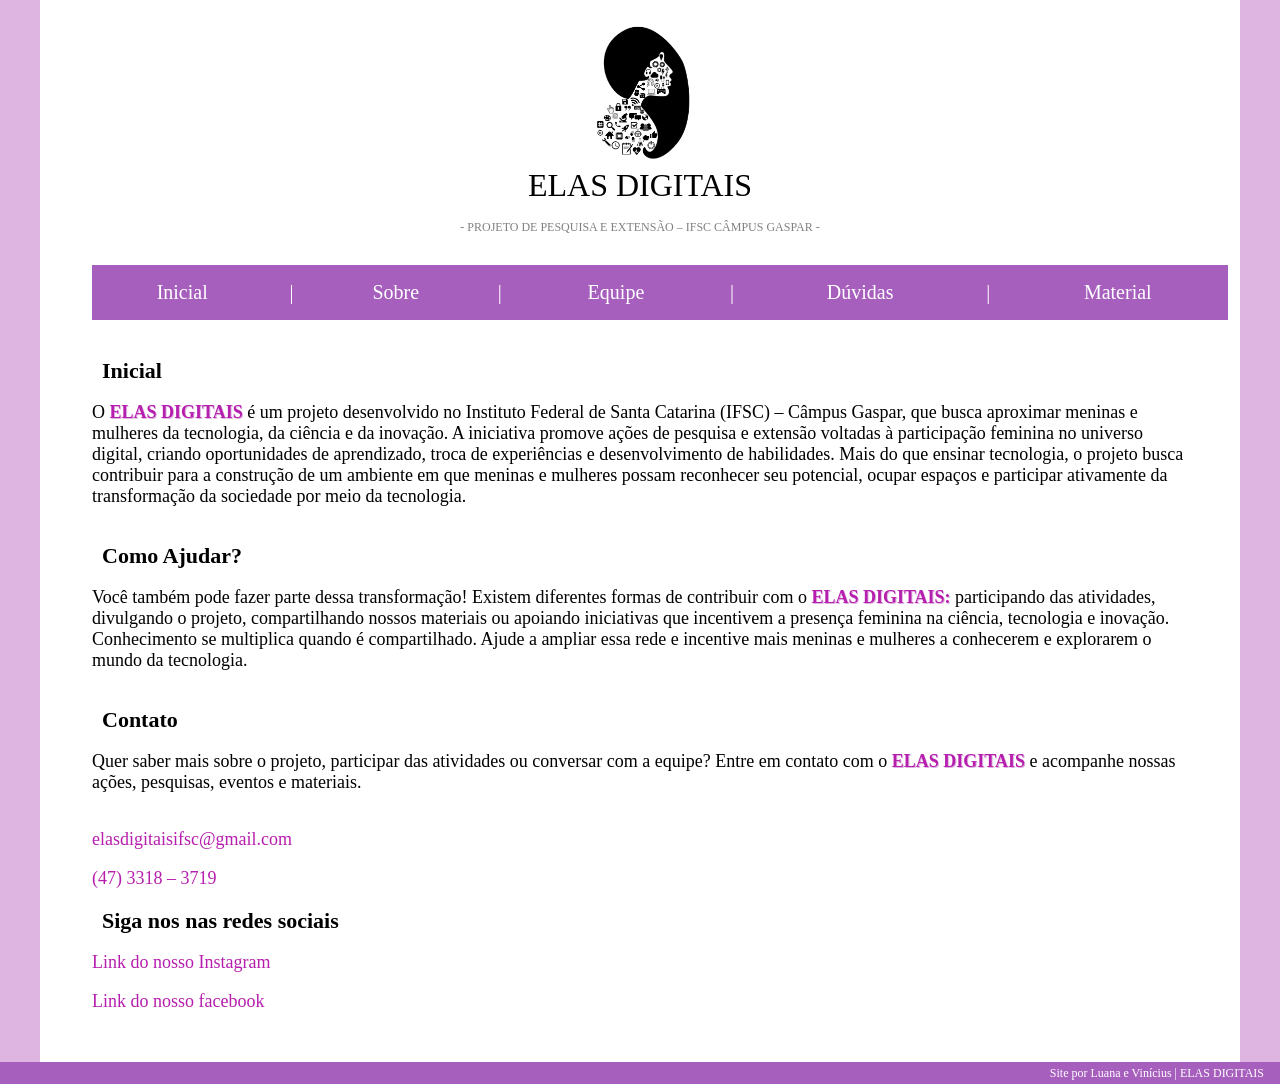
<file: index.html>
<!DOCTYPE html>
<html lang="en">
<head>
    <meta charset="UTF-8">
    <meta name="viewport" content="width=device-width, initial-scale=1.0">
    <link rel="stylesheet" href="style.css">
    <title>ElasDigitais</title>
</head>

<body>

    <aside class="barra-lateral"></aside>

    <section class="espaço">
    <!-- Logo -->
    <div class="container">
    <img src=".\img\logoElas.png" alt="Logo Elas Digitais" width="175" height="125">
       <span id="titulo">ELAS DIGITAIS</span>
       <span id="subtitulo">- PROJETO DE PESQUISA E EXTENSÃO – IFSC CÂMPUS GASPAR -</span>
    </div>

    <table id="cabeçalho">
    <tr>
        <td><a id="anim" href="index.html">Inicial</a></td><td>|</td>
        <td><a id="anim" href="Sobre.html">Sobre</a></td><td>|</td>
        <td><a id="anim" href="Equipe.html">Equipe</a></td><td>|</td>
        <td><a id="anim" href="Duvidas.html">Dúvidas</a></td><td>|</td>
        <td><a id="anim" href="Material.html">Material</a></td>
    </tr>
    </table>

    <h2>Inicial</h2>
    <p>O <span id="Elas">ELAS DIGITAIS</span> é um projeto desenvolvido no Instituto Federal de Santa Catarina (IFSC) – Câmpus Gaspar, que busca aproximar meninas e mulheres da tecnologia, da ciência e da inovação.
A iniciativa promove ações de pesquisa e extensão voltadas à participação feminina no universo digital, criando oportunidades de aprendizado, troca de experiências e desenvolvimento de habilidades.
Mais do que ensinar tecnologia, o projeto busca contribuir para a construção de um ambiente em que meninas e mulheres possam reconhecer seu potencial, ocupar espaços e participar ativamente da transformação da sociedade por meio da tecnologia.
</p>

    <h2>Como Ajudar?</h2>
    <p>Você também pode fazer parte dessa transformação!
Existem diferentes formas de contribuir com o <span id="Elas">ELAS DIGITAIS:</span> participando das atividades, divulgando o projeto, compartilhando nossos materiais ou apoiando iniciativas que incentivem a presença feminina na ciência, tecnologia e inovação.
Conhecimento se multiplica quando é compartilhado. Ajude a ampliar essa rede e incentive mais meninas e mulheres a conhecerem e explorarem o mundo da tecnologia.
</p>

    <h2>Contato</h2>
    <p>Quer saber mais sobre o projeto, participar das atividades ou conversar com a equipe?
Entre em contato com o <span id="Elas">ELAS DIGITAIS</span> e acompanhe nossas ações, pesquisas, eventos e materiais.
</p>
 
  <div class="contato">
<p><a id="contato" href="mailto:elasdigitaisifsc@gmail.com">elasdigitaisifsc@gmail.com</a></p>
<p><a id="contato" href="tel:4733183719">(47) 3318 – 3719</a></p>


  <h2 id="Preto">Siga nos nas redes sociais</h2>
  <p><a id="contato" href="https://www.instagram.com/elasdigitais/"> Link do nosso Instagram</a></p>
  <p><a id="contato" href="https://www.facebook.com/elasdigitais/"> Link do nosso facebook</a></p>

    </section></div>

    <aside class="barra-lateral"></aside>

    <footer class="creditos">Site por Luana e Vinícius | ELAS DIGITAIS</footer>

</body>
</html>
</file>
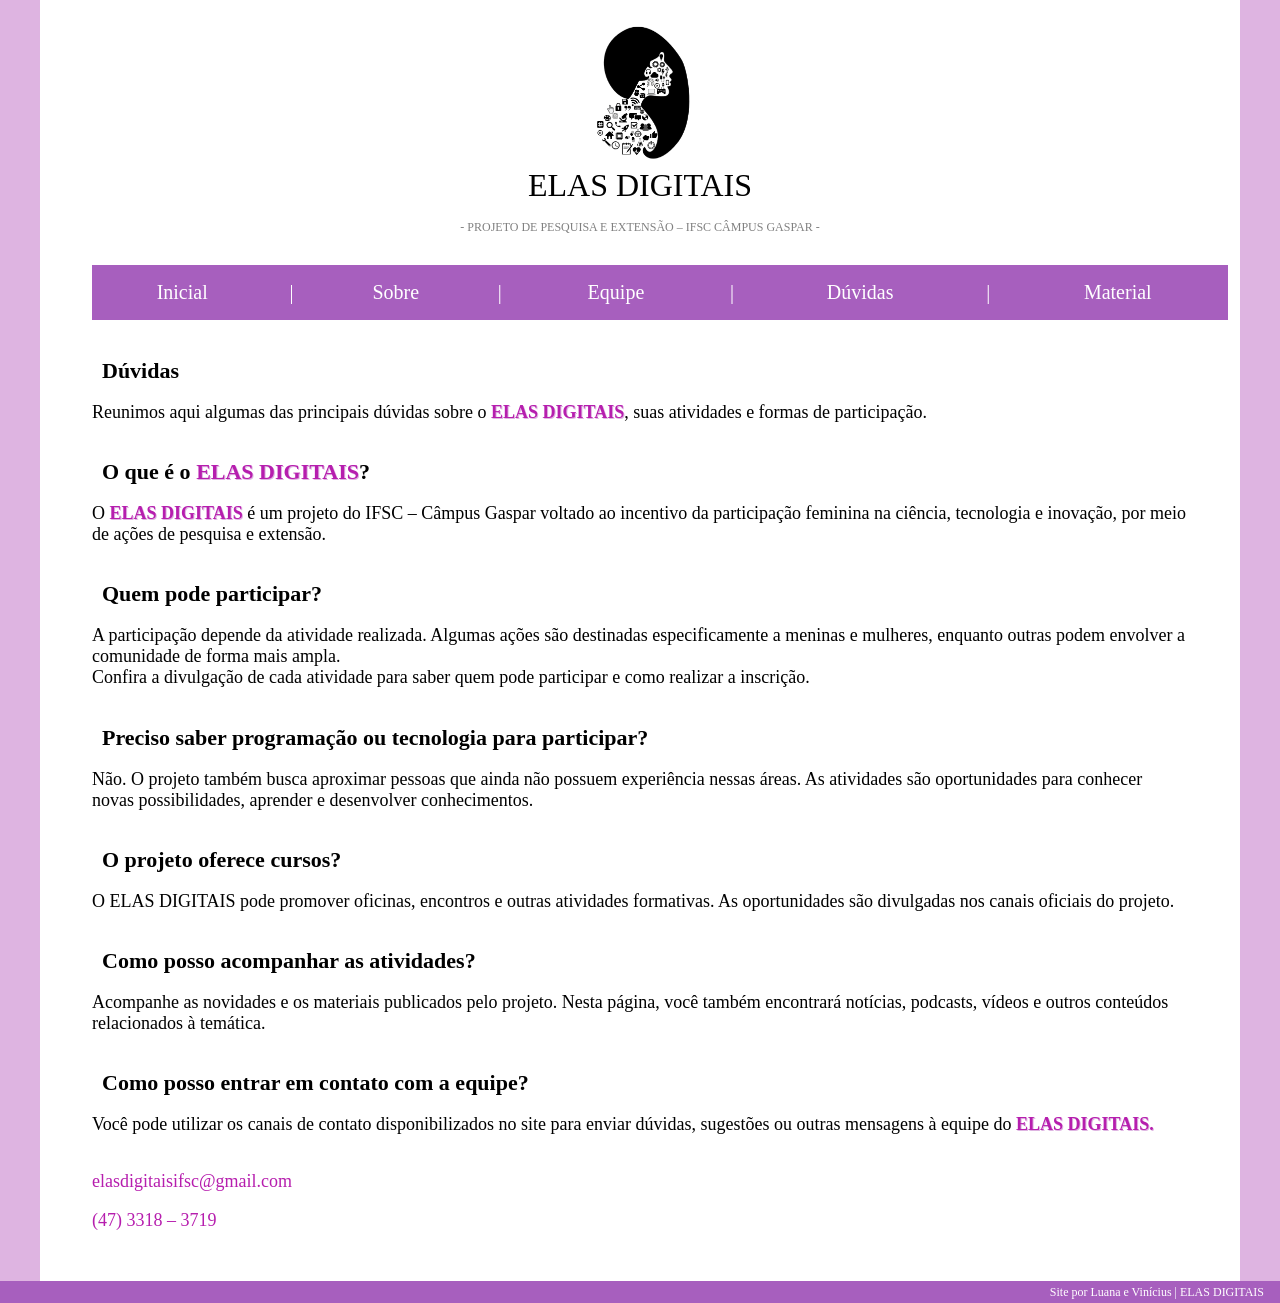
<file: Duvidas.html>
<!DOCTYPE html>
<html lang="en">
<head>
    <meta charset="UTF-8">
    <meta name="viewport" content="width=device-width, initial-scale=1.0">
    <link rel="stylesheet" href="style.css">
    <title>ElasDigitais</title>
</head>

<body>

    <aside class="barra-lateral"></aside>

    <section class="espaço">
    <!-- Logo -->
    <div class="container">
    <img src=".\img\logoElas.png" alt="Logo Elas Digitais" width="175" height="125">
       <span id="titulo">ELAS DIGITAIS</span>
       <span id="subtitulo">- PROJETO DE PESQUISA E EXTENSÃO – IFSC CÂMPUS GASPAR -</span>
    </div>

    <table id="cabeçalho">
    <tr>
        <td><a id="anim" href="index.html">Inicial</a></td><td>|</td>
        <td><a id="anim" href="Sobre.html">Sobre</a></td><td>|</td>
        <td><a id="anim" href="Equipe.html">Equipe</a></td><td>|</td>
        <td><a id="anim" href="Duvidas.html">Dúvidas</a></td><td>|</td>
        <td><a id="anim" href="Material.html">Material</a></td>
    </tr>
    </table>

    <h2>Dúvidas</h2>
    <p>Reunimos aqui algumas das principais dúvidas sobre o <span id="Elas">ELAS DIGITAIS</span>, suas atividades e formas de participação.
</p>

    <h2>O que é o <span id="Elas">ELAS DIGITAIS</span>?
</h2>
    <p>O <span id="Elas">ELAS DIGITAIS</span> é um projeto do IFSC – Câmpus Gaspar voltado ao incentivo da participação feminina na ciência, tecnologia e inovação, por meio de ações de pesquisa e extensão.
</p>

    <h2>Quem pode participar?</h2>
    <p>A participação depende da atividade realizada. Algumas ações são destinadas especificamente a meninas e mulheres, enquanto outras podem envolver a comunidade de forma mais ampla.<br>
        Confira a divulgação de cada atividade para saber quem pode participar e como realizar a inscrição.</p>

<h2>Preciso saber programação ou tecnologia para participar?</h2>
    <p>Não. O projeto também busca aproximar pessoas que ainda não possuem experiência nessas áreas. As atividades são oportunidades para conhecer novas possibilidades, aprender e desenvolver conhecimentos.
</p>

<h2>O projeto oferece cursos?</h2>
    <p>O ELAS DIGITAIS pode promover oficinas, encontros e outras atividades formativas. As oportunidades são divulgadas nos canais oficiais do projeto.
</p>

<h2>Como posso acompanhar as atividades?</h2>
    <p>Acompanhe as novidades e os materiais publicados pelo projeto. Nesta página, você também encontrará notícias, podcasts, vídeos e outros conteúdos relacionados à temática.
</p>

<h2>Como posso entrar em contato com a equipe?</h2>
    <p>Você pode utilizar os canais de contato disponibilizados no site para enviar dúvidas, sugestões ou outras mensagens à equipe do <span id="Elas">ELAS DIGITAIS.</span>
</p>

 
  <div class="contato">
<p><a id="contato" href="mailto:elasdigitaisifsc@gmail.com">elasdigitaisifsc@gmail.com</a></p>
<p><a id="contato" href="tel:4733183719">(47) 3318 – 3719</a></p>
</div>


    </section>

    <aside class="barra-lateral"></aside>

    <footer class="creditos">Site por Luana e Vinícius | ELAS DIGITAIS</footer>

</body>
</html>
</file>
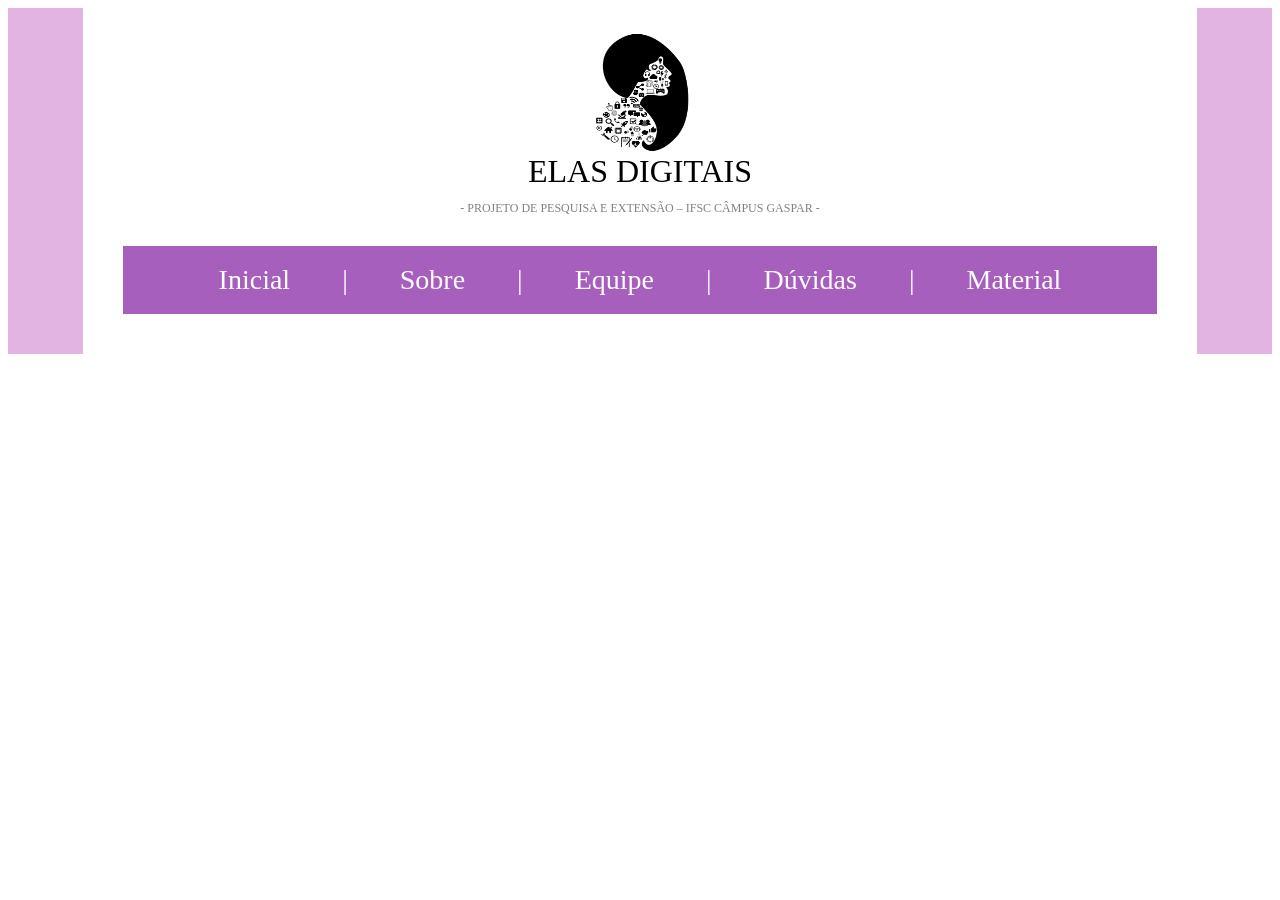
<file: eladigitais.html>
<!DOCTYPE html>
<html lang="en">
<head>
    <meta charset="UTF-8">
    <meta name="viewport" content="width=device-width, initial-scale=1.0">
    <title>ElasDigitais</title>
</head>
<style>
    .body{
        height:100%;
        margin:0;
    }

    .espaço{
         max-width: 1200px;
            width: 85%;
            margin: 0 auto;
            padding: 20px;
            background-color: white;
    }

    .fundo{
        background-color: rgb(225, 180, 225);
    }

    .container{
        height: 100%;
        display: flex;
        justify-content: center;
        align-items: center;
        flex-direction: column;
        gap: 0px;

        #titulo{
            font-size: 32px;   
            margin:0;
            line-height:1,5}

        #subtitulo {
        font-size: 12px;
        color: gray;
        margin:0;
        line-height:3}
    }

    #cabeçalho{
            display: flex;
            border-collapse: collapse;
            padding: 0px;
            list-style: none;
            justify-content: space-evenly;
            margin: 20px;
            background-color: rgb(167, 95, 190);
        }

    #cabeçalho, td{
        border-collapse: separate;
        border-spacing: 50px 17px;
            padding: 8px, 16px;
            text-align: center;
            font-size: 28px;
            color: white;
        }

    
</style>

<body>
    <section class="fundo">
    <section class="espaço">
    <!-- Logo -->
    <div class="container">
    <img src=".\img\logoElas.png" alt="Logo Elas Digitais" width="175" height="125">
       <span id="titulo">ELAS DIGITAIS</span>
       <span id="subtitulo">- PROJETO DE PESQUISA E EXTENSÃO – IFSC CÂMPUS GASPAR -</span>
    </div>

    <table id="cabeçalho">
        <tr><td>Inicial</td><td>|</td><td>Sobre</td><td>|</td><td>Equipe</td><td>|</td><td>Dúvidas</td><td>|</td><td>Material</td></tr>
    </table>
    

    </section>
    </section>
</body>
</html>
</file>
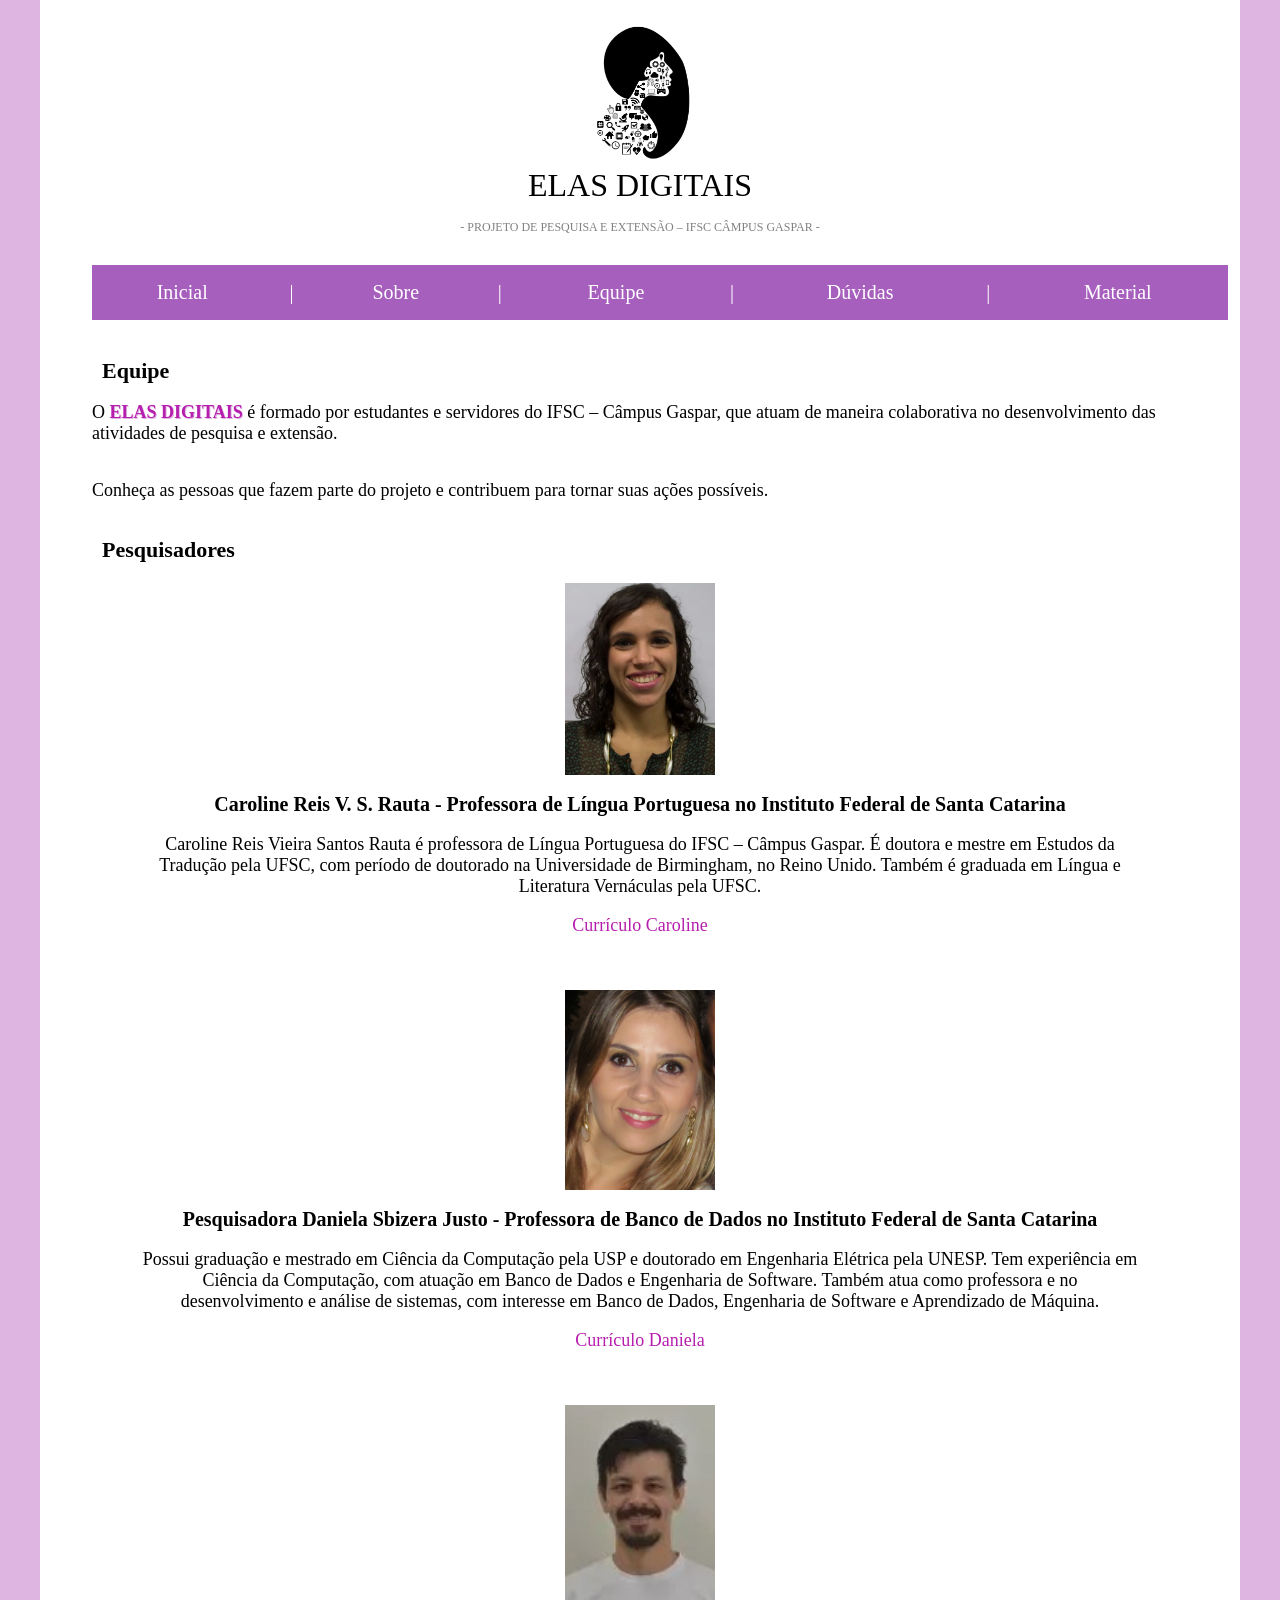
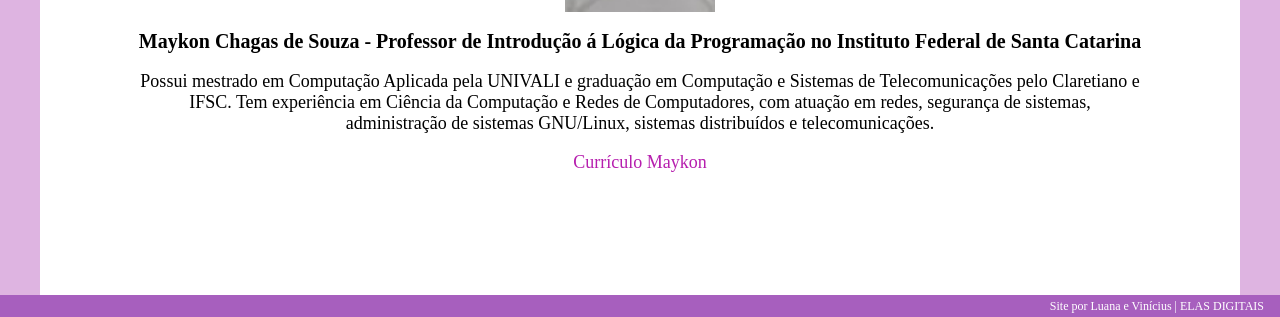
<file: Equipe.html>
<!DOCTYPE html>
<html lang="en">
<head>
    <meta charset="UTF-8">
    <meta name="viewport" content="width=device-width, initial-scale=1.0">
    <link rel="stylesheet" href="style.css">
    <title>ElasDigitais</title>
</head>

<body>

    <aside class="barra-lateral"></aside>

    <section class="espaço">
    <!-- Logo -->
    <div class="container">
    <img src=".\img\logoElas.png" alt="Logo Elas Digitais" width="175" height="125">
       <span id="titulo">ELAS DIGITAIS</span>
       <span id="subtitulo">- PROJETO DE PESQUISA E EXTENSÃO – IFSC CÂMPUS GASPAR -</span>
    </div>

    <table id="cabeçalho">
    <tr>
        <td><a id="anim" href="index.html">Inicial</a></td><td>|</td>
        <td><a id="anim" href="Sobre.html">Sobre</a></td><td>|</td>
        <td><a id="anim" href="Equipe.html">Equipe</a></td><td>|</td>
        <td><a id="anim" href="Duvidas.html">Dúvidas</a></td><td>|</td>
        <td><a id="anim" href="Material.html">Material</a></td>
    </tr>
    </table>

    <h2>Equipe</h2>
    <p>O <span id="Elas">ELAS DIGITAIS</span> é formado por estudantes e servidores do IFSC – Câmpus Gaspar, que atuam de maneira colaborativa no desenvolvimento das atividades de pesquisa e extensão.
</p>

    <p>Conheça as pessoas que fazem parte do projeto e contribuem para tornar suas ações possíveis.
</p>

    <h2>Pesquisadores</h2>

<div class="container">
    <img src=".\img\carol.jpg" alt="Carol" width="150" height="200">

    <p><span id = "Pesquisadores"> Caroline Reis V. S. Rauta - Professora de Língua Portuguesa no Instituto Federal de Santa Catarina</span></p>

    <p class="texto-pesquisador">Caroline Reis Vieira Santos Rauta é professora de Língua Portuguesa do IFSC – Câmpus Gaspar. É doutora e mestre em Estudos da Tradução pela UFSC, com período de doutorado na Universidade de Birmingham, no Reino Unido. Também é graduada em Língua e Literatura Vernáculas pela UFSC.</p>
    <p><a id="contato" href="https://buscatextual.cnpq.br/buscatextual/visualizacv.do"> Currículo Caroline</a></p>
    <p></p>

    <img src=".\img\daniela.jpg" alt="daniela" width="150" height="200">

    <p><span id = "Pesquisadores">Pesquisadora Daniela Sbizera Justo - Professora de Banco de Dados no Instituto Federal de Santa Catarina</span></p>

    <p class="texto-pesquisador">Possui graduação e mestrado em Ciência da Computação pela USP e doutorado em Engenharia Elétrica pela UNESP. Tem experiência em Ciência da Computação, com atuação em Banco de Dados e Engenharia de Software. Também atua como professora e no desenvolvimento e análise de sistemas, com interesse em Banco de Dados, Engenharia de Software e Aprendizado de Máquina.</p>
    <p><a id="contato" href="https://buscatextual.cnpq.br/buscatextual/visualizacv.do"> Currículo Daniela</a></p>
    <p></p>

    <img src=".\img\maykon.jpg" alt="maykon" width="150" height="200">

    <p><span id = "Pesquisadores">Maykon Chagas de Souza - Professor de Introdução á Lógica da Programação no Instituto Federal de Santa Catarina</span></p>
       
    <p class="texto-pesquisador">Possui mestrado em Computação Aplicada pela UNIVALI e graduação em Computação e Sistemas de Telecomunicações pelo Claretiano e IFSC. Tem experiência em Ciência da Computação e Redes de Computadores, com atuação em redes, segurança de sistemas, administração de sistemas GNU/Linux, sistemas distribuídos e telecomunicações.</p>
    <p><a id="contato" href="https://buscatextual.cnpq.br/buscatextual/visualizacv.do"> Currículo Maykon</a></p>
    <p></p>
    
    </div>

    <p></p>
 
 
    </section>

    <aside class="barra-lateral"></aside>

    <footer class="creditos">Site por Luana e Vinícius | ELAS DIGITAIS</footer>

</body>
</html>
</file>
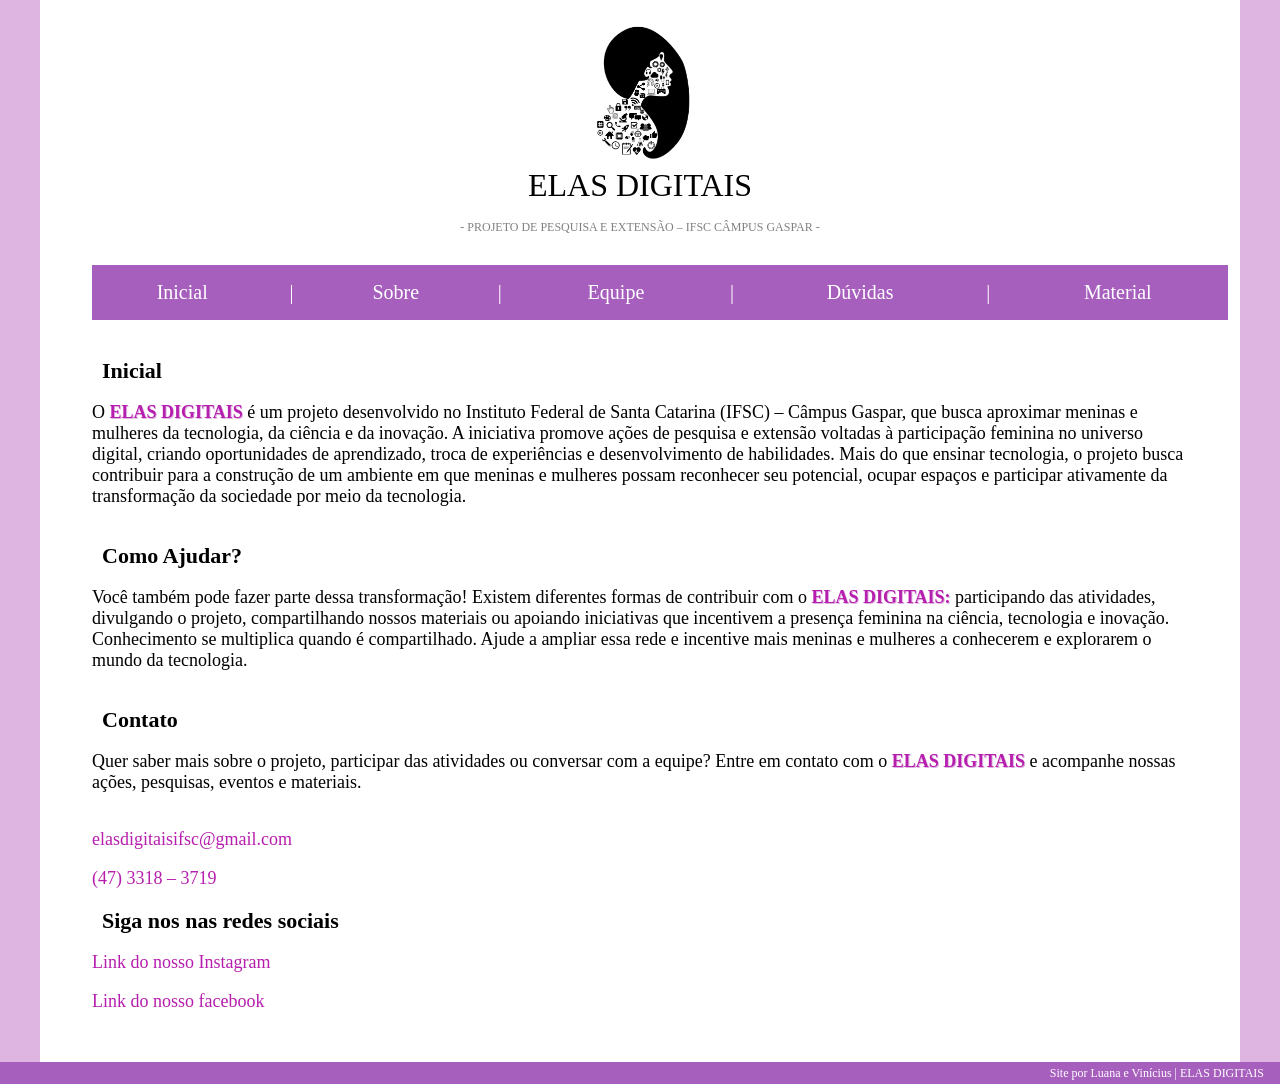
<file: Inicial.html>
<!DOCTYPE html>
<html lang="en">
<head>
    <meta charset="UTF-8">
    <meta name="viewport" content="width=device-width, initial-scale=1.0">
    <link rel="stylesheet" href="style.css">
    <title>ElasDigitais</title>
</head>

<body>

    <aside class="barra-lateral"></aside>

    <section class="espaço">
    <!-- Logo -->
    <div class="container">
    <img src=".\img\logoElas.png" alt="Logo Elas Digitais" width="175" height="125">
       <span id="titulo">ELAS DIGITAIS</span>
       <span id="subtitulo">- PROJETO DE PESQUISA E EXTENSÃO – IFSC CÂMPUS GASPAR -</span>
    </div>

    <table id="cabeçalho">
    <tr>
        <td><a id="anim" href="Inicial.html">Inicial</a></td><td>|</td>
        <td><a id="anim" href="Sobre.html">Sobre</a></td><td>|</td>
        <td><a id="anim" href="Equipe.html">Equipe</a></td><td>|</td>
        <td><a id="anim" href="Duvidas.html">Dúvidas</a></td><td>|</td>
        <td><a id="anim" href="Material.html">Material</a></td>
    </tr>
    </table>

    <h2>Inicial</h2>
    <p>O <span id="Elas">ELAS DIGITAIS</span> é um projeto desenvolvido no Instituto Federal de Santa Catarina (IFSC) – Câmpus Gaspar, que busca aproximar meninas e mulheres da tecnologia, da ciência e da inovação.
A iniciativa promove ações de pesquisa e extensão voltadas à participação feminina no universo digital, criando oportunidades de aprendizado, troca de experiências e desenvolvimento de habilidades.
Mais do que ensinar tecnologia, o projeto busca contribuir para a construção de um ambiente em que meninas e mulheres possam reconhecer seu potencial, ocupar espaços e participar ativamente da transformação da sociedade por meio da tecnologia.
</p>

    <h2>Como Ajudar?</h2>
    <p>Você também pode fazer parte dessa transformação!
Existem diferentes formas de contribuir com o <span id="Elas">ELAS DIGITAIS:</span> participando das atividades, divulgando o projeto, compartilhando nossos materiais ou apoiando iniciativas que incentivem a presença feminina na ciência, tecnologia e inovação.
Conhecimento se multiplica quando é compartilhado. Ajude a ampliar essa rede e incentive mais meninas e mulheres a conhecerem e explorarem o mundo da tecnologia.
</p>

    <h2>Contato</h2>
    <p>Quer saber mais sobre o projeto, participar das atividades ou conversar com a equipe?
Entre em contato com o <span id="Elas">ELAS DIGITAIS</span> e acompanhe nossas ações, pesquisas, eventos e materiais.
</p>
 
  <div class="contato">
<p><a id="contato" href="mailto:elasdigitaisifsc@gmail.com">elasdigitaisifsc@gmail.com</a></p>
<p><a id="contato" href="tel:4733183719">(47) 3318 – 3719</a></p>


  <h2 id="Preto">Siga nos nas redes sociais</h2>
  <p><a id="contato" href="https://www.instagram.com/elasdigitais/"> Link do nosso Instagram</a></p>
  <p><a id="contato" href="https://www.facebook.com/elasdigitais/"> Link do nosso facebook</a></p>

    </section></div>

    <aside class="barra-lateral"></aside>

    <footer class="creditos">Site por Luana e Vinícius | ELAS DIGITAIS</footer>

</body>
</html>
</file>
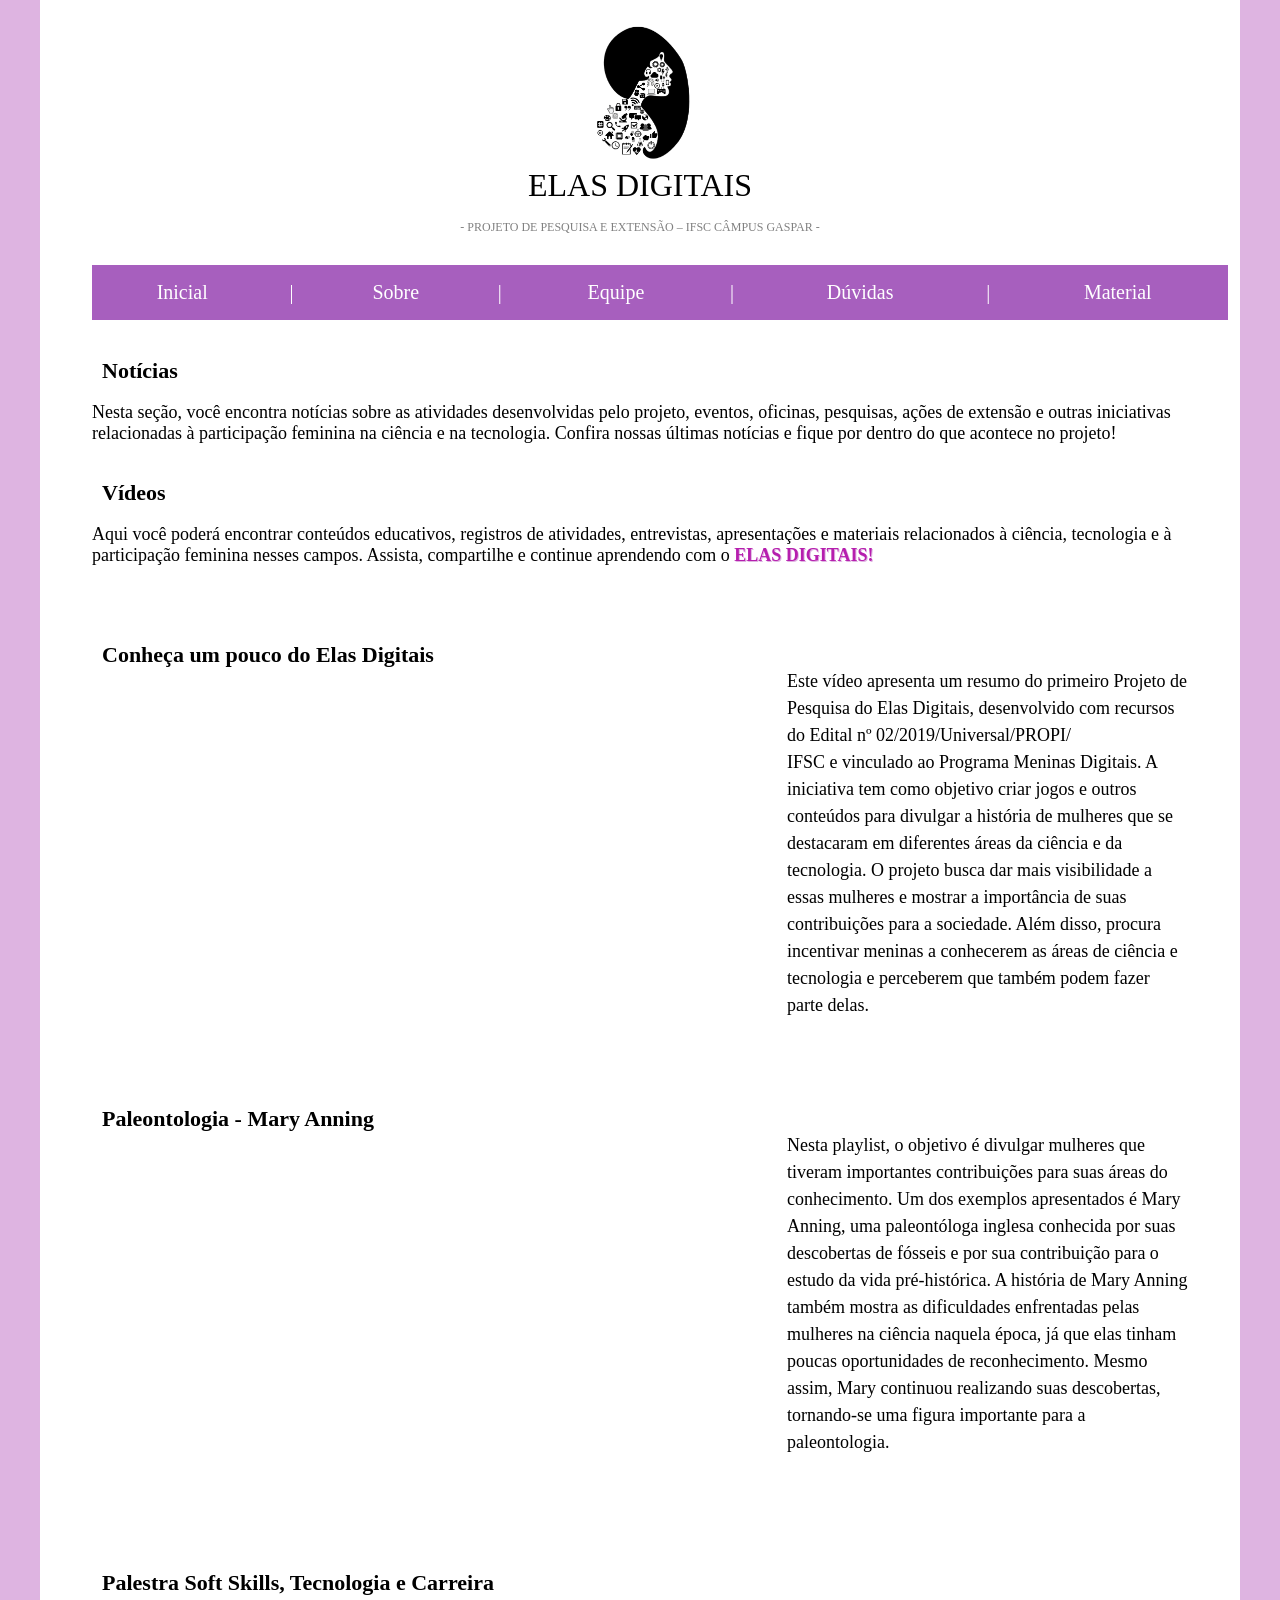
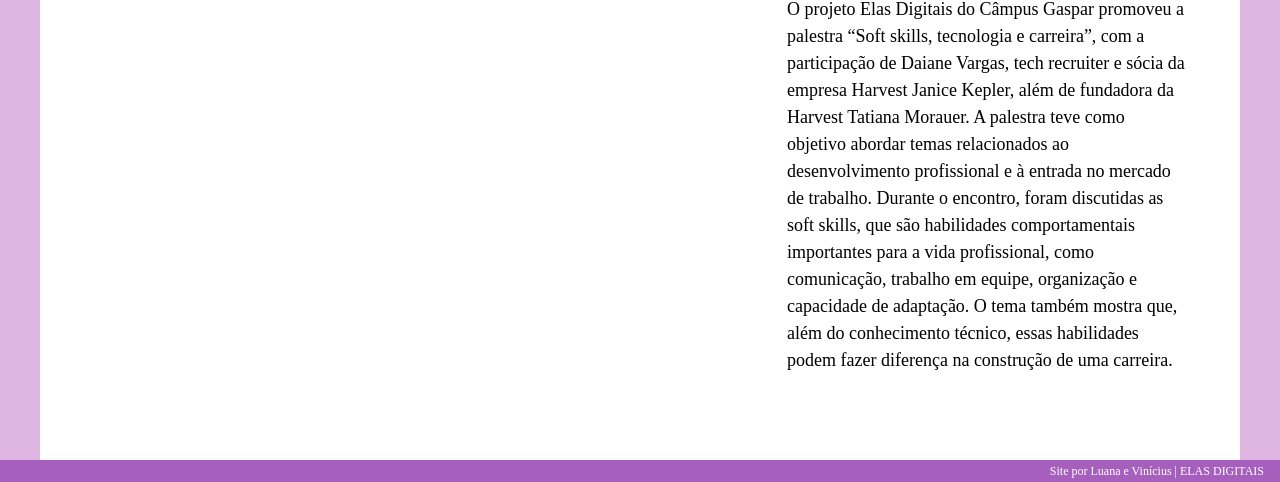
<file: Material.html>
<!DOCTYPE html>
<html lang="en">
<head>
    <meta charset="UTF-8">
    <meta name="viewport" content="width=device-width, initial-scale=1.0">
    <link rel="stylesheet" href="style.css">
    <title>ElasDigitais</title>
</head>

<body>

    <aside class="barra-lateral"></aside>

    <section class="espaço">
    <!-- Logo -->
    <div class="container">
    <img src=".\img\logoElas.png" alt="Logo Elas Digitais" width="175" height="125">
       <span id="titulo">ELAS DIGITAIS</span>
       <span id="subtitulo">- PROJETO DE PESQUISA E EXTENSÃO – IFSC CÂMPUS GASPAR -</span>
    </div>

    <table id="cabeçalho">
    <tr>
        <td><a id="anim" href="index.html">Inicial</a></td><td>|</td>
        <td><a id="anim" href="Sobre.html">Sobre</a></td><td>|</td>
        <td><a id="anim" href="Equipe.html">Equipe</a></td><td>|</td>
        <td><a id="anim" href="Duvidas.html">Dúvidas</a></td><td>|</td>
        <td><a id="anim" href="Material.html">Material</a></td>
    </tr>
    </table>

    <h2>Notícias</h2>
    <p>Nesta seção, você encontra notícias sobre as atividades desenvolvidas pelo projeto, eventos, oficinas, pesquisas, ações de extensão e outras iniciativas relacionadas à participação feminina na ciência e na tecnologia.
Confira nossas últimas notícias e fique por dentro do que acontece no projeto!</p>

    <h2>Vídeos</h2>
    <p>Aqui você poderá encontrar conteúdos educativos, registros de atividades, entrevistas, apresentações e materiais relacionados à ciência, tecnologia e à participação feminina nesses campos.
Assista, compartilhe e continue aprendendo com o <span id="Elas">ELAS DIGITAIS!</span></p>

<p></p>
<h3>Conheça um pouco do Elas Digitais</h3>

<div class="video-container">

<iframe 
    width="520" 
    height="280"
    src="https://www.youtube.com/embed/EEnd5jL4slM"
    title="Conheça um pouco do Elas Digitais"
    frameborder="0"
    allow="accelerometer; autoplay; clipboard-write; encrypted-media; gyroscope; picture-in-picture"
    allowfullscreen>
</iframe>

<p class="legenda">Este vídeo apresenta um resumo do primeiro Projeto de Pesquisa do Elas Digitais, desenvolvido com recursos do Edital nº 02/2019/Universal/PROPI/<br>IFSC e vinculado ao Programa Meninas Digitais. A iniciativa tem como objetivo criar jogos e outros conteúdos para divulgar a história de mulheres que se destacaram em diferentes áreas da ciência e da tecnologia.

O projeto busca dar mais visibilidade a essas mulheres e mostrar a importância de suas contribuições para a sociedade. Além disso, procura incentivar meninas a conhecerem as áreas de ciência e tecnologia e perceberem que também podem fazer parte delas.</p>

</div>

<p></p>

<h3>Paleontologia - Mary Anning</h3>

<div class="video-container">

<iframe 
    width="520" 
    height="280"
    src="https://www.youtube.com/embed/F8wPL6GUckE"
    title="Paleontologia - Mary Anning"
    frameborder="0"
    allowfullscreen>
</iframe>

<p class="legenda">Nesta playlist, o objetivo é divulgar mulheres que tiveram importantes contribuições para suas áreas do conhecimento. Um dos exemplos apresentados é Mary Anning, uma paleontóloga inglesa conhecida por suas descobertas de fósseis e por sua contribuição para o estudo da vida pré-histórica.

A história de Mary Anning também mostra as dificuldades enfrentadas pelas mulheres na ciência naquela época, já que elas tinham poucas oportunidades de reconhecimento. Mesmo assim, Mary continuou realizando suas descobertas, tornando-se uma figura importante para a paleontologia.</p>

</div>

<p></p>

<h3>Palestra Soft Skills, Tecnologia e Carreira</h3>

<div class="video-container">

<iframe 
    width="520" 
    height="280"
    src="https://www.youtube.com/embed/is0Sv9iOj1A"
    title="Palestra Soft Skills, Tecnologia e Carreira"
    frameborder="0"
    allowfullscreen>
</iframe>

<p class="legenda">O projeto Elas Digitais do Câmpus Gaspar promoveu a palestra “Soft skills, tecnologia e carreira”, com a participação de Daiane Vargas, tech recruiter e sócia da empresa Harvest Janice Kepler, além de fundadora da Harvest Tatiana Morauer. A palestra teve como objetivo abordar temas relacionados ao desenvolvimento profissional e à entrada no mercado de trabalho.

Durante o encontro, foram discutidas as soft skills, que são habilidades comportamentais importantes para a vida profissional, como comunicação, trabalho em equipe, organização e capacidade de adaptação. O tema também mostra que, além do conhecimento técnico, essas habilidades podem fazer diferença na construção de uma carreira.</p>
</div>
<p></p>

    </section>

    <aside class="barra-lateral"></aside>

    <footer class="creditos">Site por Luana e Vinícius | ELAS DIGITAIS</footer>

</body>
</html>
</file>
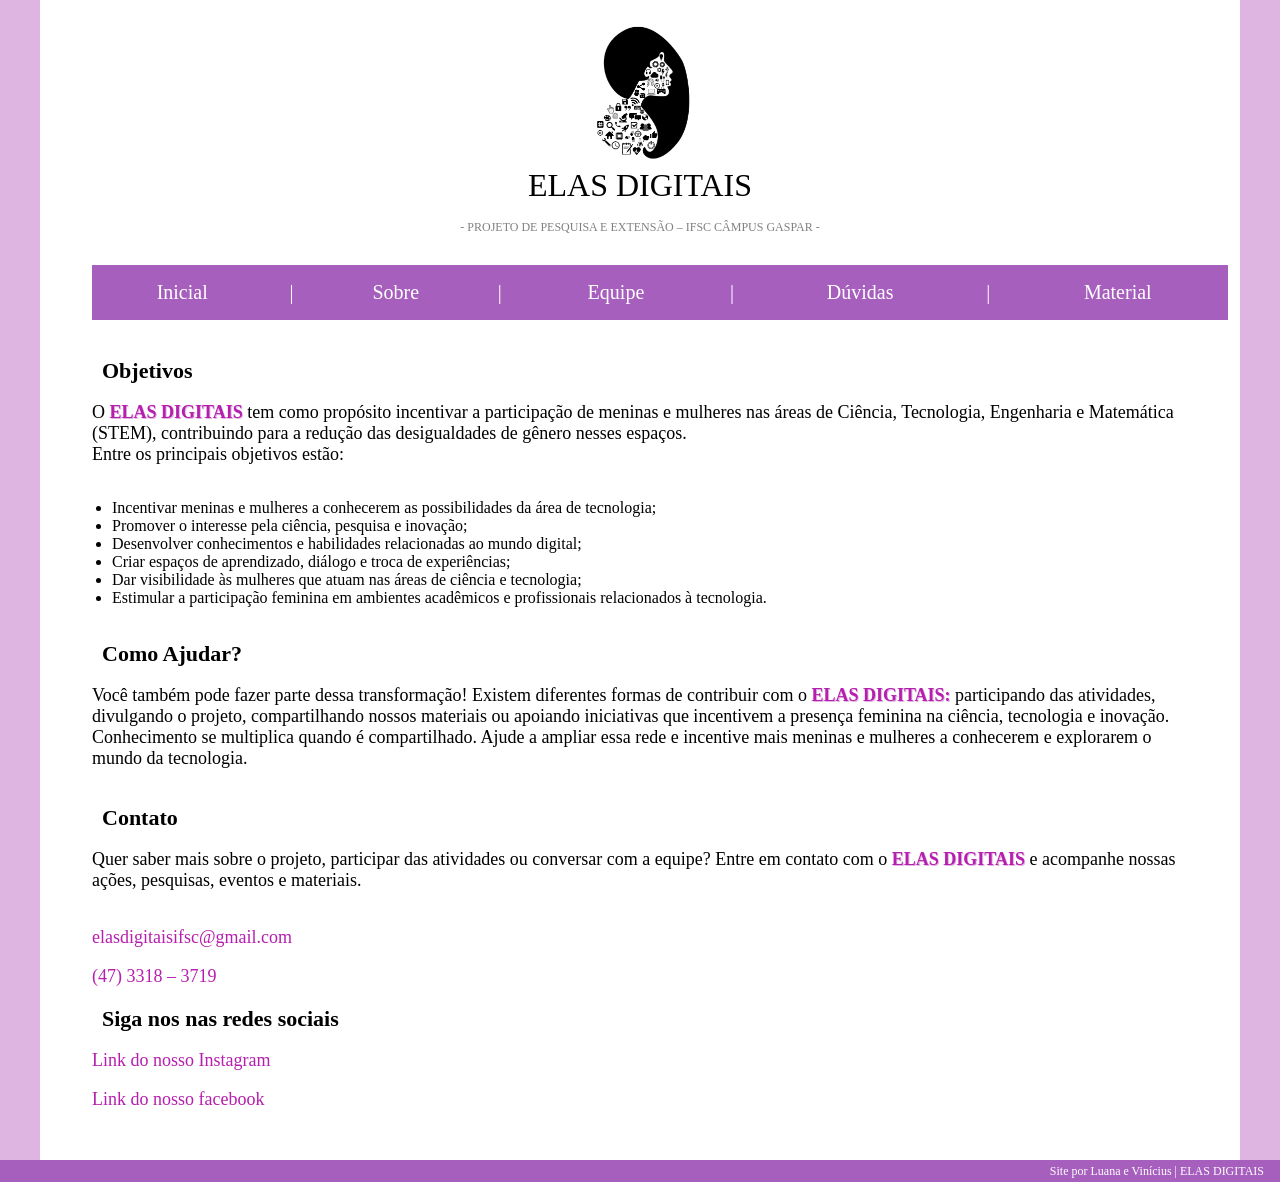
<file: Sobre.html>
<!DOCTYPE html>
<html lang="en">
<head>
    <meta charset="UTF-8">
    <meta name="viewport" content="width=device-width, initial-scale=1.0">
    <link rel="stylesheet" href="style.css">
    <title>ElasDigitais</title>
</head>


<body>

    <aside class="barra-lateral"></aside>

    <section class="espaço">
    <!-- Logo -->
    <div class="container">
    <img src=".\img\logoElas.png" alt="Logo Elas Digitais" width="175" height="125">
       <span id="titulo">ELAS DIGITAIS</span>
       <span id="subtitulo">- PROJETO DE PESQUISA E EXTENSÃO – IFSC CÂMPUS GASPAR -</span>
    </div>

    <table id="cabeçalho">
    <tr>
        <td><a id="anim" href="index.html">Inicial</a></td><td>|</td>
        <td><a id="anim" href="Sobre.html">Sobre</a></td><td>|</td>
        <td><a id="anim" href="Equipe.html">Equipe</a></td><td>|</td>
        <td><a id="anim" href="Duvidas.html">Dúvidas</a></td><td>|</td>
        <td><a id="anim" href="Material.html">Material</a></td>
    </tr>
    </table>

    <h2>Objetivos</h2>
    <p>O <span id="Elas">ELAS DIGITAIS</span> tem como propósito incentivar a participação de meninas e mulheres nas áreas de Ciência, 
        Tecnologia, Engenharia e Matemática (STEM), contribuindo para a redução das desigualdades de gênero nesses espaços.<br>
        Entre os principais objetivos estão:
    </p>
    <ul>
        <li>Incentivar meninas e mulheres a conhecerem as possibilidades da área de tecnologia;</li>
        <li>Promover o interesse pela ciência, pesquisa e inovação;</li>
        <li>Desenvolver conhecimentos e habilidades relacionadas ao mundo digital;</li>
        <li>Criar espaços de aprendizado, diálogo e troca de experiências;</li>
        <li>Dar visibilidade às mulheres que atuam nas áreas de ciência e tecnologia;</li>
        <li>Estimular a participação feminina em ambientes acadêmicos e profissionais relacionados à tecnologia.</li>
</li>
    </ul>

    <h2>Como Ajudar?</h2>
    <p>Você também pode fazer parte dessa transformação!
Existem diferentes formas de contribuir com o <span id="Elas">ELAS DIGITAIS:</span> participando das atividades, divulgando o projeto, compartilhando nossos materiais ou apoiando iniciativas que incentivem a presença feminina na ciência, tecnologia e inovação.
Conhecimento se multiplica quando é compartilhado. Ajude a ampliar essa rede e incentive mais meninas e mulheres a conhecerem e explorarem o mundo da tecnologia.
</p>

    <h2>Contato</h2>
    <p>Quer saber mais sobre o projeto, participar das atividades ou conversar com a equipe?
Entre em contato com o <span id="Elas">ELAS DIGITAIS</span> e acompanhe nossas ações, pesquisas, eventos e materiais.
</p>
 
  <div class="contato">
<p><a id="contato" href="mailto:elasdigitaisifsc@gmail.com">elasdigitaisifsc@gmail.com</a></p>
<p><a id="contato" href="tel:4733183719">(47) 3318 – 3719</a></p>


  <h2 id="Preto">Siga nos nas redes sociais</h2>
  <p><a id="contato" href="https://www.instagram.com/elasdigitais/"> Link do nosso Instagram</a></p>
  <p><a id="contato" href="https://www.facebook.com/elasdigitais/"> Link do nosso facebook</a></p>

    </section></div>

    <aside class="barra-lateral"></aside>

    <footer class="creditos">Site por Luana e Vinícius | ELAS DIGITAIS</footer>

</body>
</html>
</file>
<file: style.css>
@media (max-width: 1200px) {
    body {
        height: 100%;
        margin: 0;
    }
}

    :root{
        --cor: rgb(222, 180, 225);
        --cor-texto: rgb(182, 30, 174);
        --margem: 0px;}

    #anim, #contato{
        display: inline-block;
        transition: transform 0.25s ease;
        margin-top: 0.10;
        margin-bottom: 0.11;}

    #anim:hover, #contato:hover{
        transform: scale(1.25);}

    body {
        display: grid;
        grid-template-columns: minmax(0, 1fr) minmax(0, min(100%, 1200px)) minmax(0, 1fr);
        min-height: 50vh;
        margin: var(--margem);}

    .barra-lateral {
        background-color: var(--cor);}

    .espaço{
        display:grid;
        max-width: 1200px;
        width: 100%;
        margin: 0 auto;
        padding: 0 50px auto;
        box-sizing: border-box;
        background-color: white;}

    .container{
        height: 100%;
        display: flex;
        justify-content: center;
        align-items: center;
        flex-direction: column;
        gap: 0px;
        padding-top: 20px;

        #titulo{
            font-size: 32px;   
            margin: var(--margem);
            line-height:1.5}

        #subtitulo {
        font-size: 12px;
        color: gray;
        margin: var(--margem);
        line-height:3}}

    #cabeçalho{
            display: flex;
            border-collapse: collapse;
            padding: 0px;
            list-style: none;
            justify-content: space-evenly;
            margin: 20px;
            background-color: rgb(167, 95, 190);}

    #cabeçalho, td, a{
        border-collapse: separate;
        border-spacing: 50px 17px;
            padding: 8px, 16px;
            text-align: center;
            font-size: 28px;
            color: white;
            text-decoration: none;}

    .contato, :is(a, p)#contato{
        color: var(--cor-texto);
        font-size: 18px;
        margin-top: 2px 0;}

    #Elas{
        font-weight: bold;
        text-shadow: 1px 1px var(--cor);
        color: var(--cor-texto);}

    .video-container {
    display: flex;
    align-items: flex-start;
    gap: 20px;
    padding-left: 20px;}

    .legenda {
    width: 400px;
    margin-top: 0;
    font-size: 18px;
    line-height: 1.5;}

h1, h2, h3, h4, h5, h6 {
    font-size: 22px;
    margin-left: 0;
    margin-right: 0;
    margin-bottom: 0;
    margin-left: 30px; 
    margin-right: 20px;}

p {
    font-size: 18px;
    margin-top: 0.25;
    margin-left: 20px;
    margin-right: 20px;}

#Preto{
    color: black;}

#Pesquisadores{
    font-size: 20px;
    font-weight: bold;}

.texto-pesquisador {
    text-align: center;
    max-width: 1000px;
    margin: 0 auto;}

* {
    box-sizing: border-box;}

body {
    grid-template-columns: minmax(0, 1fr) minmax(0, min(100%, 1200px)) minmax(0, 1fr);
    grid-template-rows: minmax(auto, 1fr) 20px;
    min-height: 100vh;}

.espaço {
    grid-column: 2;
    min-width: 0;
    padding: 0 32px 32px;}

img {
    max-width: 100%;
    height: auto;}

#cabeçalho {
    display: table;
    width: 100%;
    border-collapse: collapse;
    border-spacing: 0;}

#cabeçalho td, #cabeçalho a {
    padding: 8px 6px;
    font-size: 20px;}

.video-container {
    padding-left: 0;}

.video-container iframe {
    flex: 1 1 600px;
    width: 100%;
    max-width: 675px;
    aspect-ratio: 16 / 9;
    height: auto;}

.legenda {
    flex: 1 1 280px;
    width: auto;}

.creditos {
    grid-column: 1 / -1;
    display: flex;
    align-items: center;
    justify-content: right;
    min-width: 0;
    height: 22px;
    padding: 0 8px;
    background-color: var(--cor-menu, rgb(167, 95, 190));
    color: white;
    font-size: 12px;
    line-height: 1;
    text-align: right;
    padding-right: 16px;}

@media (max-width: 900px) {
    body {
        grid-template-columns: minmax(0, 1fr);}

    .barra-lateral {
        display: none;}

    .espaço {
        grid-column: 1;
        max-width: 100%;
        padding: 0 24px 28px;}

    .video-container {
        flex-wrap: wrap;}

    .video-container iframe, .legenda {
        flex-basis: 100%;}
}


@media (max-width: 600px) {

    body {
        display: grid;
        grid-template-columns: 1fr;
        margin: 0;
        width: 100%;}

    .barra-lateral {
        display: none;}

    .espaço {
        width: 100%;
        max-width: 100%;
        padding: 0 15px;
        box-sizing: border-box;}

    .container {
        width: 100%;
        padding-top: 15px;}

    .container #titulo {
        font-size: 26px;}

    .container #subtitulo {
        font-size: 10px;
        line-height: 1.5;}

    .container img {
        max-width: 100%;
        height: auto;}

    #titulo {
        font-size: 26px;
        text-align: center;}

    #subtitulo {
        font-size: 9px;
        text-align: center;}

    #cabeçalho {
        display: block;
        width: 100%;
        margin: 15px 0;
        box-sizing: border-box;}

    #cabeçalho tbody, #cabeçalho tr {
        display: flex;
        flex-wrap: wrap;
        justify-content: center;}

    #cabeçalho tr > td:nth-child(even) {
        display: none;}

    #cabeçalho td, #cabeçalho a {
        font-size: 16px;
        padding: 5px;}

    p {
        font-size: 16px;
        margin-left: 0;
        margin-right: 0;
        line-height: 1.4;}

    .texto-pesquisador {
        width: 100%;
        max-width: 100%;
        margin: 0 auto;
        text-align: center;
        font-size: 16px;}

    #Pesquisadores {
        font-size: 17px;
        text-align: center;}

    .container img {
        max-width: 100%;
        height: auto;}

    #contato {
        font-size: 16px;}

    .video-container {
        gap: 12px;
        padding-left: 0;}

    .legenda {
        font-size: 16px;}
}
</file>
